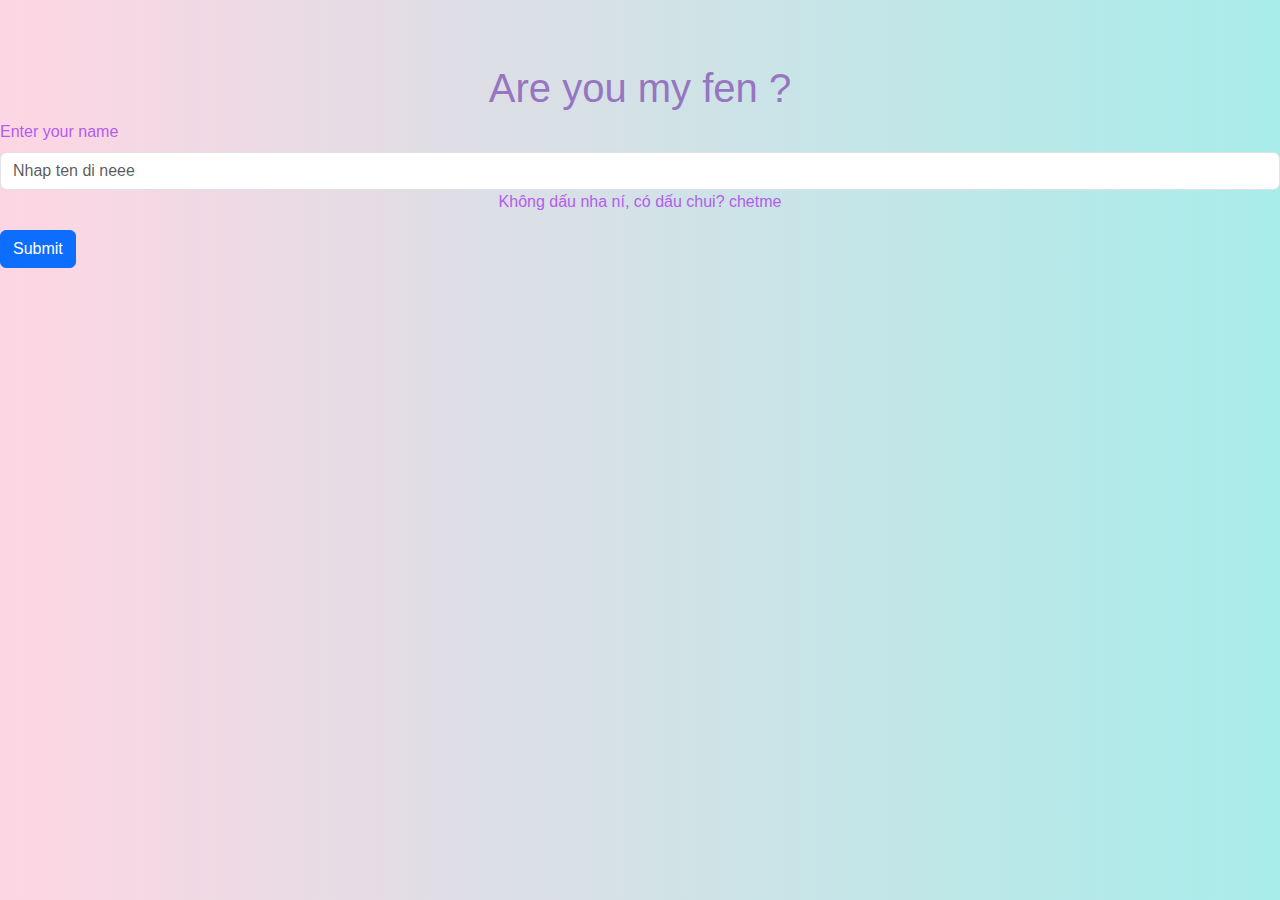
<file: index.html>
<!DOCTYPE html>
<html lang="en">
<head>
    <meta charset="UTF-16">
    <meta name="viewport" content="width=device-width, initial-scale=1.0">
    <title>My fen page</title>
    <link rel="stylesheet" href="https://cdn.jsdelivr.net/npm/bootstrap@5.3.3/dist/css/bootstrap.min.css">
    <script src="https://cdn.jsdelivr.net/npm/bootstrap@5.3.3/dist/js/bootstrap.bundle.min.js"></script>
    <script src="https://code.jquery.com/jquery-3.7.1.min.js"></script>
    <script src="https://cdn.jsdelivr.net/npm/@popperjs/core@2.11.6/dist/umd/popper.min.js"></script>
    <link rel="stylesheet" href="src/hello.css">
</head>
<body>
    <h1>Are you my fen ?</h1>
    <form id="nameForm">
        <div class="mb-3">
          <label for="name" class="form-label">Enter your name</label>
          <input type="text" class="form-control" id="name" placeholder="Nhap ten di neee">
          <div id="emailHelp" class="form-label">Không dấu nha ní, có dấu chui? chetme</div>
        </div>
        <button id="checkName" class="btn btn-primary" type="submit">Submit</button>
    </form>
    <div class="modal fade" id="Modal" style="text-align: center;"> 
      <div class="modal-dialog modal-dialog-centered"> 
          <div class="modal-content" > 
              <div class="modal-header text-center" style="background-color: rgb(101, 140, 212);"> 
                  <div class="modal-title w-100"> 
                      <span class="modal_title_placeholder">Thông báo</span> 
                  </div> 
                  <button type="button" class="btn-close" data-bs-dismiss="modal" aria-label="Close"> 
                  </button> 
              </div> 
              <div class="modal-body"> 
                <span class="modal_body_placeholder">Thông báo</span> 
              </div>
              <div class="modal-footer">
                  <button type="button" class="btn btn-secondary" data-bs-dismiss="modal">Close</button>
              </div>
          </div> 
      </div> 
</div>
</body>
<script>
  // script.js

const birthdayMap = new Map();
birthdayMap.set("Nguyen Tran Bao Nhi", "26-05-2004");
birthdayMap.set("Le Ngoc Hieu", "02-11-2004");
birthdayMap.set("Nguyen Hoang Phuong Doanh", "21-08-2004");
birthdayMap.set("Nguyen Ngoc Phuong Uyen", "07-12-2004");

const nameForm = document.getElementById("nameForm");

// Attach an event listener to the form
nameForm.addEventListener("submit", function (event) {
    event.preventDefault(); // Prevent default form submission
    checkName(); // Call checkName function
});

function checkName() {
    const userInput = document.getElementById("name").value;
    let flag = false; // Initialize flag to false

    for (const [key, value] of birthdayMap) {
        if (userInput === key) {
            flag = true;
            window.location.href = 'hello.html';
            break;
        }
    }

    if (flag == false) {
        // Show the modal when the input doesn't match
        $('.modal_title_placeholder').html('Thông báo!');
        $('.modal_body_placeholder').html('You are not on the list, get out! (bro sneak into a stranger github or cannot write your name right, damn... >_<)');
        $('#Modal').modal('show');
    }
}
</script>
</html>
</file>
<file: src/hello.css>
:root {
    --primary-color: #000000;
    --secondary-color: #363636;
    --secondary-variant-color: #272727;
    --background-color: #212121;
    --inner-color: #ffffff;
    --border-color: #555651;

    --switch-moon-white: url("data:image/svg+xml,%3Csvg xmlns='http://www.w3.org/2000/svg' viewBox='0 0 24 24' %3E%3Cpath fill='%23eeeeee' d='M20 8.69V4h-4.69L12 .69 8.69 4H4v4.69L.69 12 4 15.31V20h4.69L12 23.31 15.31 20H20v-4.69L23.31 12 20 8.69zM12 18c-.89 0-1.74-.2-2.5-.55C11.56 16.5 13 14.42 13 12s-1.44-4.5-3.5-5.45C10.26 6.2 11.11 6 12 6c3.31 0 6 2.69 6 6s-2.69 6-6 6z'%3E%3C/path%3E%3C/svg%3E");
    --switch-sun-black: url("data:image/svg+xml,%3Csvg xmlns='http://www.w3.org/2000/svg' viewBox='0 0 24 24' %3E%3Cpath fill='%23212121' d='M20 15.31L23.31 12 20 8.69V4h-4.69L12 .69 8.69 4H4v4.69L.69 12 4 15.31V20h4.69L12 23.31 15.31 20H20v-4.69zM12 18c-3.31 0-6-2.69-6-6s2.69-6 6-6 6 2.69 6 6-2.69 6-6 6z'%3E%3C/path%3E%3C/svg%3E");
    --switch-auto-white: url("data:image/svg+xml,%3Csvg xmlns='http://www.w3.org/2000/svg' viewBox='0 0 24 24' %3E%3Cpath fill='%23eeeeee' d='M10.85 12.65h2.3L12 9l-1.15 3.65zM20 8.69V4h-4.69L12 .69 8.69 4H4v4.69L.69 12 4 15.31V20h4.69L12 23.31 15.31 20H20v-4.69L23.31 12 20 8.69zM14.3 16l-.7-2h-3.2l-.7 2H7.8L11 7h2l3.2 9h-1.9z'%3E%3C/path%3E%3C/svg%3E");
    --switch-auto-black: url("data:image/svg+xml,%3Csvg xmlns='http://www.w3.org/2000/svg' viewBox='0 0 24 24' %3E%3Cpath fill='%23212121' d='M10.85 12.65h2.3L12 9l-1.15 3.65zM20 8.69V4h-4.69L12 .69 8.69 4H4v4.69L.69 12 4 15.31V20h4.69L12 23.31 15.31 20H20v-4.69L23.31 12 20 8.69zM14.3 16l-.7-2h-3.2l-.7 2H7.8L11 7h2l3.2 9h-1.9z'%3E%3C/path%3E%3C/svg%3E");

    --theme-switch: var(--switch-moon-white);
  }
body {
    background: linear-gradient(-90deg, rgba(168,237,234,1) 0%, rgba(254,214,227,1) 100%);
    color: var(--primary-color);
    font-size: 1em;
    font-family: 'Noto Sans', sans-serif;
}
h1{
    text-align: center;
    color: #9676C0;
    margin-top: 64px;
  }
.form-control
{
    margin-right:20px;
}
.form-label
{
	text-align: center;
  	color: #B35CED;
}
.modal_title_placeholder
{
	color: #20EEE0;
}
</file>
